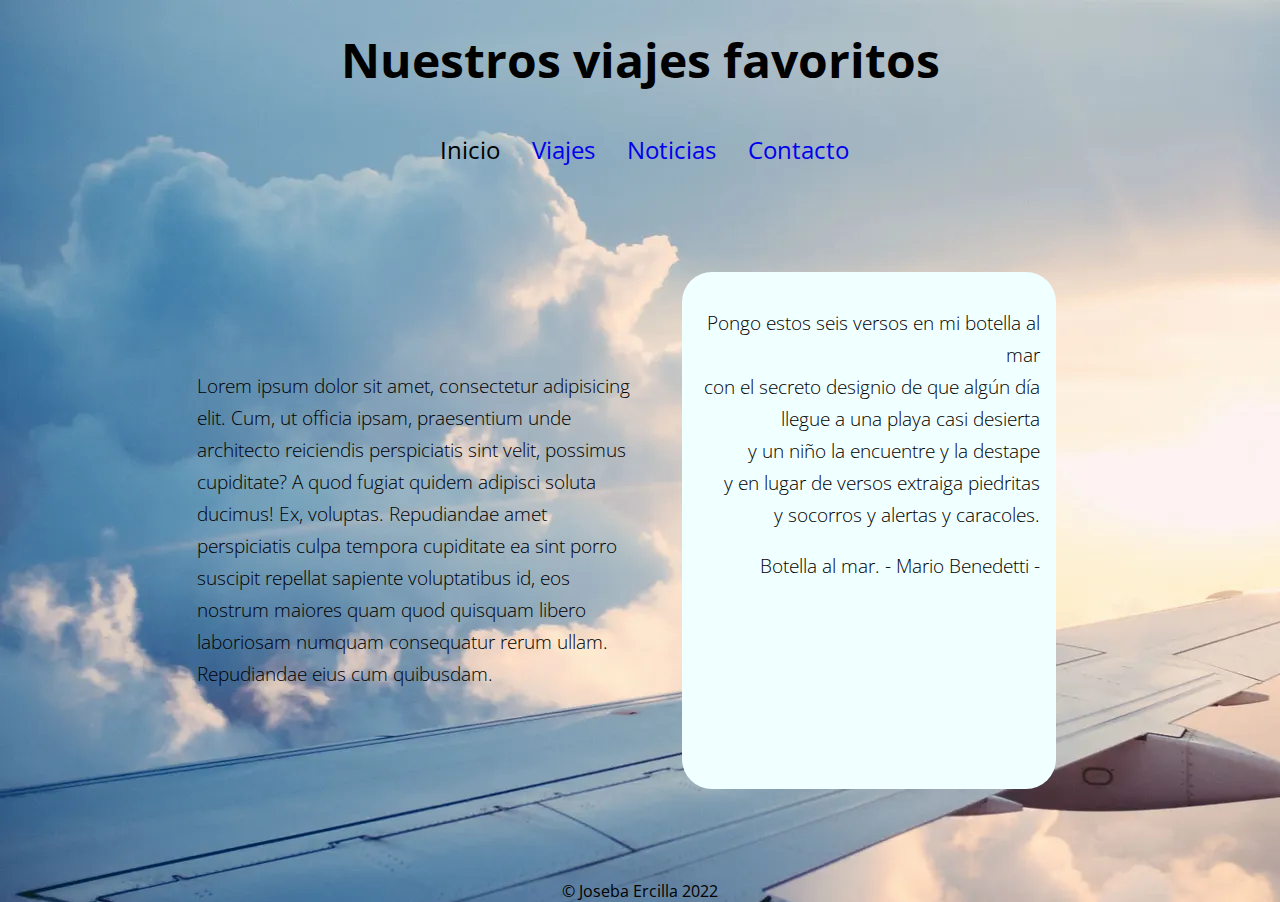
<file: index.html>
<!-- 
* Módulo:  LMSGI - Lenguaje de marcas y sistemas de gestión de la información
* Unidad:  LMSGI02 - Desarrollo web con HTML5 y CSS3. (20%)
* Tarea:   TE02 - Tarea evaluativa 2 (80%)
* Nombre:  Joseba Ercilla Olabarri
* Fecha:   2022-11-28      
-->
<!DOCTYPE html>
<html lang="es">
<head>
  <meta charset="UTF-8">
  <meta name="viewport" content="width=device-width, initial-scale=1.0">
  <meta name="description" content="Página de viajes favoritos.">
  <title>Viajar</title>
  <!-- Estilos de la página -->
  <link rel="stylesheet" href="css/style_index.css">
  <!-- Fuente de google -->
  <link href="https://fonts.googleapis.com/css?family=Open+Sans" rel="stylesheet">
</head>
<body>
  <header>
    <!-- Título superior -->
    <h1>Nuestros viajes favoritos</h1>
  </header>
  <nav>
    <!-- Mení principal -->
    <ul>
      <li>Inicio</li>
      <li><a href="viajes.html">Viajes</a></li>
      <li><a href="noticias.html">Noticias</a></li>
      <li><a href="contacto.html">Contacto</a></li>
    </ul>
  </nav>
  <main>
    <div>
      <!-- PENDIENTE: Texto explicativo sobre el objetivo de la página -->
      <p>
        Lorem ipsum dolor sit amet, consectetur adipisicing elit. Cum, ut officia ipsam, praesentium unde architecto reiciendis perspiciatis sint velit, possimus cupiditate? A quod fugiat quidem adipisci soluta ducimus! Ex, voluptas.
        Repudiandae amet perspiciatis culpa tempora cupiditate ea sint porro suscipit repellat sapiente voluptatibus id, eos nostrum maiores quam quod quisquam libero laboriosam numquam consequatur rerum ullam. Repudiandae eius cum quibusdam.
      </p>
    </div>
    <div>
      <!-- Destacado lateral derecha -->
      <aside>
        <p>
          Pongo estos seis versos en mi botella al mar<br>
          con el secreto designio de que algún día llegue a una playa casi desierta<br>
          y un niño la encuentre y la destape<br>
          y en lugar de versos extraiga piedritas<br>
          y socorros y alertas y caracoles.
        </p>
        <p>Botella al mar. - Mario Benedetti -</p>
      </aside>
    </div>
  </main>
  <!-- Pie de página -->
  <footer>
    © Joseba Ercilla 2022
  </footer>
</body>
</html>
</file>
<file: css/style_index.css>
/*
* Módulo:  LMSGI - Lenguaje de marcas y sistemas de gestión de la información
* Unidad:  LMSGI02 - Desarrollo web con HTML5 y CSS3. (20%)
* Tarea:   TE02 - Tarea evaluativa 2 (80%)
* Nombre:  Joseba Ercilla Olabarri
* Fecha:   2022-11-28      
*
* Estilos exclusivo de la home/página principal.
*
*/

/* Incluimos estilos generales que a continuación complementamos */
@import url("style_all.css");

/* El cuerpo de la página principal está organizado en una columna */
body {
  display: flex;
  flex-direction: column;
  align-items: center;
  justify-content: center;
  /* La página principal tiene un fondo de imagen */
  background-image: url('../images/avion.webp');
}

/* Título principal superior/centrado */
h1 {
  font-weight: bold;
  font-size: 3rem;
}

/* Menú principal */
nav ul {
  list-style: none;
  display: flex;
}

nav ul li {
  margin-right: 2rem;
  font-size: 1.5rem;
}

nav a {
  text-decoration: none;
}

/* El cuerpo principal se componen de dos columnas */
main {
  max-width: 70%;
  display: flex;
  flex-direction: row;
  height: 80%;
}

/* Cada una de las dos columnas ocupa la mitad del espacio disponible */ 
main div {
  margin: 5px;
  max-width: 50%;
  display: flex;
  flex-direction: column;
  justify-content: center;
  align-items: center;
}

body p {
  font-weight: lighter;
  font-size: 1.2rem;
  line-height: 2rem;
}

/* La columna de la derecha incluye un elemento destacado (poema) */
aside {
  background-color: azure;
  border-radius: 30px;
  height: 70%;
  max-width: 80%;
  text-align: end;
  padding: 1rem;
}
</file>
